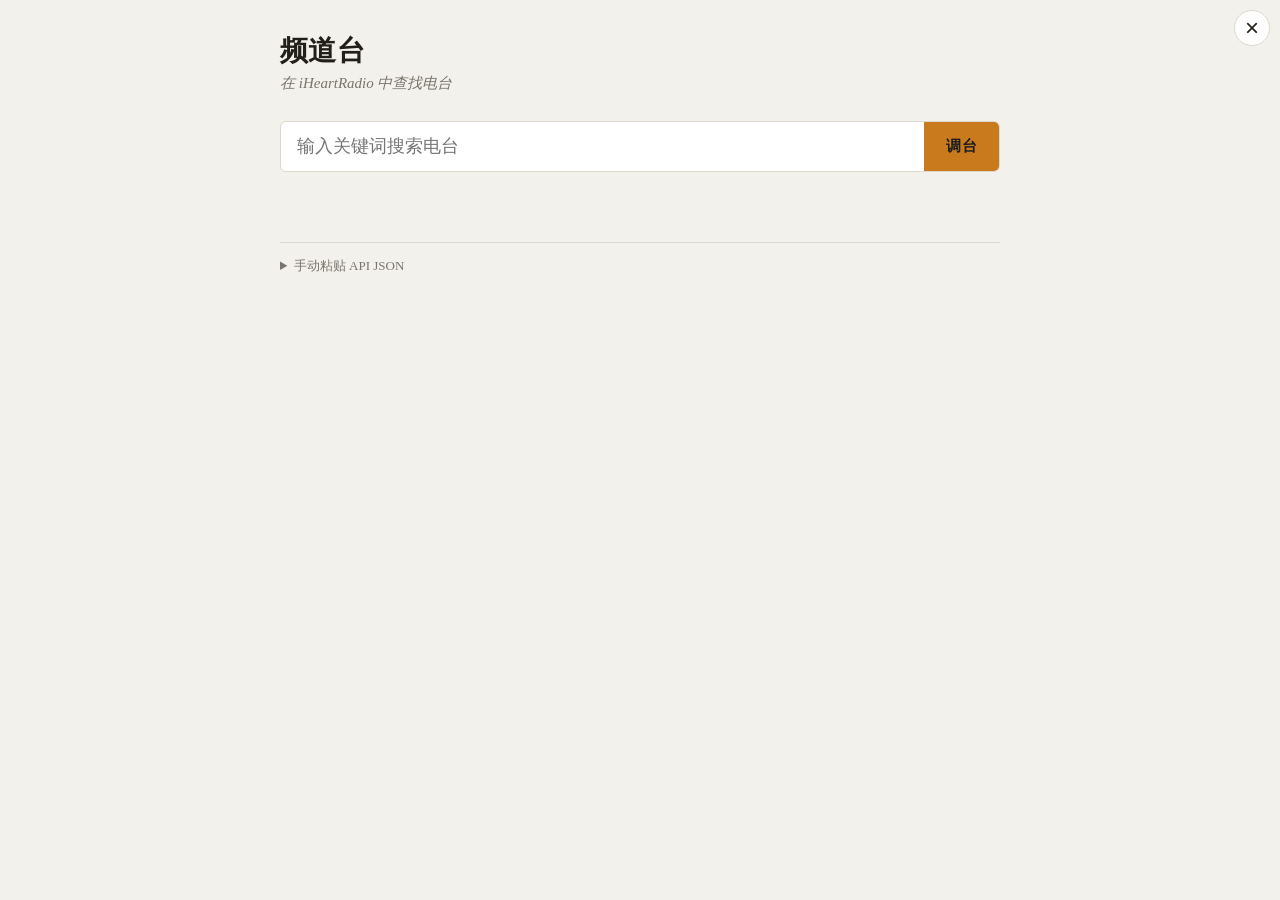
<file: iheartS.html>
<!DOCTYPE html>
<html lang="zh">
<head>
<meta charset="UTF-8">
<meta name="viewport" content="width=device-width, initial-scale=1, viewport-fit=cover">
<title>频道台 · iHeartRadio 电台查询</title>

<style>
:root{
  --bg:#1b1d21;
  --panel:#24262b;
  --line:#34373d;
  --amber:#e8a33d;
  --text:#ece8e0;
  --sub:#8b909a;

  padding-top:env(safe-area-inset-top,0px);
  padding-bottom:env(safe-area-inset-bottom,0px);
  box-sizing:border-box;
}

@media (prefers-color-scheme:light){
  :root:not([data-theme="dark"]){
    --bg:#f3f1ec;
    --panel:#ffffff;
    --line:#ddd8cd;
    --amber:#c97a1c;
    --text:#221f1a;
    --sub:#7a756a;
  }
}

*{
  box-sizing:border-box;
}

body{
  margin:0;
  background:var(--bg);
  color:var(--text);
  font-family:'Oswald',Arial Narrow,Helvetica,sans-serif;
  min-height:100%;
}

.close-iheart-button{
  position:fixed;
  top:10px;
  right:10px;
  z-index:1000;
  width:36px;
  height:36px;
  display:grid;
  place-items:center;
  padding:0;
  border:1px solid var(--line);
  border-radius:50%;
  background:var(--panel);
  color:var(--text);
  font-size:24px;
  line-height:1;
  cursor:pointer;
}

.close-iheart-button:hover{
  border-color:var(--amber);
  color:var(--amber);
}

.wrap{
  max-width:760px;
  margin:0 auto;
  padding:32px 20px 60px;
}

h1{
  font-weight:600;
  letter-spacing:.3px;
  font-size:28px;
  margin:0 0 4px;
}

.tag{
  color:var(--sub);
  font-family:Georgia,serif;
  font-style:italic;
  font-size:15px;
  margin:0 0 28px;
}

.dial{
  display:flex;
  gap:0;
  border:1px solid var(--line);
  border-radius:6px;
  overflow:hidden;
  background:var(--panel);
}

.dial input{
  flex:1;
  min-width:0;
  background:transparent;
  border:0;
  color:var(--text);
  font-size:18px;
  padding:14px 16px;
  font-family:Georgia,serif;
  outline:none;
}

.dial button{
  background:var(--amber);
  border:0;
  color:#1b1d21;
  font-family:inherit;
  font-weight:600;
  font-size:15px;
  padding:0 22px;
  cursor:pointer;
  letter-spacing:.5px;
}

.dial button:disabled{
  opacity:.5;
  cursor:default;
}

.status{
  margin-top:14px;
  color:var(--sub);
  font-family:Georgia,serif;
  font-size:14px;
  min-height:20px;
}

.status.err{
  color:#d9714e;
}

.best{
  margin-top:30px;
}

.eyebrow{
  font-family:Georgia,serif;
  color:var(--sub);
  font-size:13px;
  margin:0 0 8px;
}

.station{
  display:flex;
  align-items:center;
  gap:14px;
  border:1px solid var(--line);
  border-radius:6px;
  padding:18px 20px;
  background:var(--panel);
}

.station.best-station{
  border-color:var(--amber);
}

.freq{
  font-family:Georgia,serif;
  font-variant-numeric:tabular-nums;
  color:var(--amber);
  font-size:15px;
  min-width:28px;
  flex-shrink:0;
}

.thumb{
  width:52px;
  height:52px;
  border-radius:6px;
  overflow:hidden;
  flex-shrink:0;
  background:var(--line);
  display:flex;
  align-items:center;
  justify-content:center;
  font-family:Georgia,serif;
  color:var(--sub);
  font-size:20px;
}

.thumb img{
  width:100%;
  height:100%;
  object-fit:cover;
  display:block;
}

.stext{
  min-width:0;
  flex:1;
}

.sname{
  font-size:19px;
  font-weight:600;
  margin:0;
}

.smeta{
  color:var(--amber);
  font-family:Georgia,serif;
  font-size:13px;
  margin:3px 0 0;
}

.sdesc{
  color:var(--sub);
  font-family:Georgia,serif;
  font-size:14px;
  margin:3px 0 0;
  white-space:nowrap;
  overflow:hidden;
  text-overflow:ellipsis;
}

.list{
  display:flex;
  flex-direction:column;
  gap:10px;
  margin-top:12px;
}

.list .station{
  padding:14px 18px;
}

.list .sname{
  font-size:16px;
}

.add-station-button{
  flex-shrink:0;
  border:1px solid var(--amber);
  border-radius:4px;
  padding:8px 14px;
  background:var(--amber);
  color:var(--bg);
  font:inherit;
  cursor:pointer;
}

.add-station-button:disabled{
  cursor:default;
}

.add-station-button.added{
  background:transparent;
  color:var(--amber);
}

a.sname-link{
  color:inherit;
  text-decoration:none;
  border-bottom:1px solid transparent;
}

a.sname-link:hover{
  border-bottom-color:var(--amber);
}

details{
  margin-top:36px;
  border-top:1px solid var(--line);
  padding-top:14px;
}

summary{
  color:var(--sub);
  font-family:Georgia,serif;
  font-size:13px;
  cursor:pointer;
}

textarea{
  width:100%;
  margin-top:10px;
  min-height:140px;
  background:var(--panel);
  color:var(--text);
  border:1px solid var(--line);
  border-radius:6px;
  padding:10px;
  font-family:monospace;
  font-size:12px;
  resize:vertical;
}

.pbtn{
  margin-top:8px;
  background:transparent;
  border:1px solid var(--line);
  color:var(--text);
  padding:8px 14px;
  border-radius:4px;
  cursor:pointer;
  font-family:inherit;
}

.empty{
  color:var(--sub);
  font-family:Georgia,serif;
  font-size:14px;
  margin-top:30px;
}

@media(max-width:500px){
  .wrap{
    padding-left:14px;
    padding-right:14px;
  }

  .station{
    gap:10px;
    padding:14px;
  }

  .freq{
    min-width:24px;
  }

  .thumb{
    width:48px;
    height:48px;
  }

  .sname{
    font-size:17px;
  }

  .dial button{
    padding:0 16px;
  }
}
</style>
</head>

<body>

<button id="closeIheartButton" class="close-iheart-button" type="button" aria-label="关闭 iHeart 搜索">&times;</button>

<div class="wrap">

  <h1>频道台</h1>

  <p class="tag">
    在 iHeartRadio 中查找电台
  </p>

  <div class="dial">
    <input
      id="q"
      placeholder="输入关键词搜索电台"
      autocomplete="off"
    >
    <button id="go">调台</button>
  </div>

  <p class="status" id="status"></p>

  <div id="results"></div>

  <details>
    <summary>
      手动粘贴 API JSON
    </summary>

    <textarea
      id="paste"
      placeholder="粘贴 iHeart Catalog API 返回的 JSON 文本"
    ></textarea>

    <button class="pbtn" id="parsePasted">
      解析 JSON
    </button>
  </details>

</div>

<script type="module">

import { saveRadioStation } from './radioManager.js';

document.getElementById('closeIheartButton').addEventListener('click', () => {
  if (window.parent !== window) {
    window.parent.postMessage({ type: 'close-iheart-search' }, window.location.origin);
  }
});

/* =========================================================
   配置
   ========================================================= */

const API_BASE =
  'https://orange-haze-cors.chatgpt-api.workers.dev/iheart/search';


/* =========================================================
   HTML 转义
   ========================================================= */

function escapeHtml(str){
  return String(str ?? '').replace(
    /[&<>"']/g,
    m => ({
      '&':'&amp;',
      '<':'&lt;',
      '>':'&gt;',
      '"':'&quot;',
      "'":'&#39;'
    }[m])
  );
}


/* =========================================================
   电台页面链接
   ========================================================= */

function stationLink(station){

  /*
   * iHeart 电台页面通常可以通过 station id 定位。
   * 如果以后发现某些 station 的页面 URL 不一致，
   * 这里可以再改成由 API 返回的 shareLink。
   */

  if (station.shareLink){
    return station.shareLink;
  }

  return 'https://www.iheart.com/live/' +
    encodeURIComponent(station.id) +
    '/';
}


/* =========================================================
   创建电台列表项目
   ========================================================= */

function stationRow(station, index, isBest){

  const wrap = document.createElement('div');

  wrap.className =
    'station' +
    (isBest ? ' best-station' : '');

  const name =
    station.name ||
    '未命名电台';

  const description =
    station.description ||
    '';

  const logo =
    station.logo ||
    station.newlogo ||
    '';

  const initial =
    escapeHtml(
      (name.trim()[0] || '?').toUpperCase()
    );

  const frequency =
    station.frequency ||
    '';

  const callLetters =
    station.callLetters ||
    '';

  const meta = [
    frequency,
    callLetters
  ].filter(Boolean).join(' · ');

  const link =
    stationLink(station);

  wrap.innerHTML = `

    <div class="freq">
      ${isBest
        ? '★'
        : String(index + 1).padStart(2,'0')}
    </div>

    <div class="thumb">

      ${
        logo
        ? `
          <img
            src="${escapeHtml(logo)}"
            alt=""
            loading="lazy"
            onerror="
              this.style.display='none';
              this.parentElement.textContent='${initial}';
            "
          >
        `
        : initial
      }

    </div>

    <div class="stext">

      <p class="sname">

        <a
          class="sname-link"
          href="${escapeHtml(link)}"
          target="_blank"
          rel="noopener noreferrer"
        >
          ${escapeHtml(name)}
        </a>

      </p>

      ${
        meta
        ? `
          <p class="smeta">
            ${escapeHtml(meta)}
          </p>
        `
        : ''
      }

      <p
        class="sdesc"
        title="${escapeHtml(description)}"
      >
        ${escapeHtml(description)}
        ${station.id ? ' · #' + escapeHtml(station.id) : ''}
      </p>

    </div>
  `;

  const addButton = document.createElement('button');
  addButton.type = 'button';
  addButton.className = 'add-station-button';
  addButton.textContent = '添加';
  addButton.addEventListener('click', async () => {
    addButton.disabled = true;
    addButton.textContent = '保存中';

    const stationId = String(station.id);
    const logoUrl = station.logo || station.newlogo || '';
    const providedStream = station.streamUrl || station.stream_url ||
      (typeof station.stream === 'string' ? station.stream : '');
    const streamUrl = typeof providedStream === 'string' && providedStream
      ? providedStream
      : `https://stream.revma.ihrhls.com/zc${encodeURIComponent(stationId)}/hls.m3u8`;

    try {
      await saveRadioStation({
        name,
        icon: logoUrl,
        description,
        frequency,
        callLetters,
        params: {
          url: streamUrl,
          title: name,
          cover: logoUrl,
          channel: callLetters || name,
          id: stationId,
          mark: 1
        }
      });
      addButton.textContent = '已添加';
      addButton.classList.add('added');
    } catch (error) {
      console.error('添加电台失败:', error);
      addButton.disabled = false;
      addButton.textContent = '重试';
    }
  });
  wrap.appendChild(addButton);

  return wrap;
}


/* =========================================================
   渲染搜索结果
   ========================================================= */

function render(data){

  const box =
    document.getElementById('results');

  box.innerHTML = '';

  if (
    !data ||
    !Array.isArray(data.stations)
  ){

    box.innerHTML =
      '<p class="empty">没有找到电台。</p>';

    return;
  }

  const stations =
    data.stations.filter(
      station =>
        station &&
        station.id &&
        station.name
    );

  if (!stations.length){

    box.innerHTML =
      '<p class="empty">没有找到相关电台。</p>';

    return;
  }


  /* ============================
     最佳匹配
     ============================ */

  const bestId =
    data.bestMatch &&
    data.bestMatch.id;

  let bestStation =
    stations.find(
      station =>
        Number(station.id) === Number(bestId)
    );

  /*
   * 如果 API 没有给 bestMatch，
   * 就默认第一条。
   */

  if (!bestStation){
    bestStation = stations[0];
  }


  const bestSec =
    document.createElement('div');

  bestSec.className = 'best';

  const bestTitle =
    document.createElement('p');

  bestTitle.className = 'eyebrow';

  bestTitle.textContent =
    '最佳匹配';

  bestSec.appendChild(bestTitle);

  bestSec.appendChild(
    stationRow(
      bestStation,
      0,
      true
    )
  );

  box.appendChild(bestSec);


  /* ============================
     其他结果
     ============================ */

  const others =
    stations.filter(
      station =>
        Number(station.id) !==
        Number(bestStation.id)
    );


  if (others.length){

    const sec =
      document.createElement('div');

    sec.className = 'best';

    const title =
      document.createElement('p');

    title.className = 'eyebrow';

    title.textContent =
      '其他结果 (' + others.length + ')';

    sec.appendChild(title);

    const list =
      document.createElement('div');

    list.className = 'list';

    others.forEach(
      (station, index) => {

        list.appendChild(
          stationRow(
            station,
            index,
            false
          )
        );

      }
    );

    sec.appendChild(list);

    box.appendChild(sec);
  }
}


/* =========================================================
   状态
   ========================================================= */

function setStatus(msg, isErr){

  const el =
    document.getElementById('status');

  el.textContent =
    msg || '';

  el.className =
    'status' +
    (isErr ? ' err' : '');
}


/* =========================================================
   搜索
   ========================================================= */

async function search(){

  const q =
    document
      .getElementById('q')
      .value
      .trim();

  if (!q){
    return;
  }

  const btn =
    document.getElementById('go');

  btn.disabled = true;

  setStatus('查台中…');

  document
    .getElementById('results')
    .innerHTML = '';


  try{

    const url =
      API_BASE +
      '?q=' +
      encodeURIComponent(q);

    const res =
      await fetch(url, {
        method:'GET',
        headers:{
          'Accept':'application/json'
        },
        cache:'no-store'
      });


    if (!res.ok){

      throw new Error(
        'HTTP ' + res.status
      );

    }


    const data =
      await res.json();


    if (data.errors){

      throw new Error(
        Array.isArray(data.errors)
          ? data.errors.join(', ')
          : String(data.errors)
      );

    }


    render(data);


    const count =
      Array.isArray(data.stations)
        ? data.stations.length
        : 0;


    setStatus(
      '找到 ' +
      count +
      ' 个电台 · 关键词 "' +
      q +
      '"'
    );


  }catch(err){

    console.error(err);

    setStatus(
      '请求失败：' +
      err.message,
      true
    );

    document
      .getElementById('results')
      .innerHTML =
        '<p class="empty">无法获取电台数据。</p>';

  }finally{

    btn.disabled = false;

  }
}


/* =========================================================
   手动解析 JSON
   ========================================================= */

document
  .getElementById('parsePasted')
  .addEventListener(
    'click',
    () => {

      const raw =
        document
          .getElementById('paste')
          .value
          .trim();

      if (!raw){
        return;
      }

      try{

        const data =
          JSON.parse(raw);

        render(data);

        const count =
          Array.isArray(data.stations)
            ? data.stations.length
            : 0;

        setStatus(
          '已从 JSON 解析出 ' +
          count +
          ' 个电台'
        );

      }catch(err){

        console.error(err);

        setStatus(
          '粘贴内容不是有效的 JSON。',
          true
        );

      }

    }
  );


/* =========================================================
   事件
   ========================================================= */

document
  .getElementById('go')
  .addEventListener(
    'click',
    search
  );


document
  .getElementById('q')
  .addEventListener(
    'keydown',
    event => {

      if (
        event.key === 'Enter'
      ){
        search();
      }

    }
  );


/* =========================================================
   初始搜索
   ========================================================= */

search();

</script>

</body>
</html>
</file>
